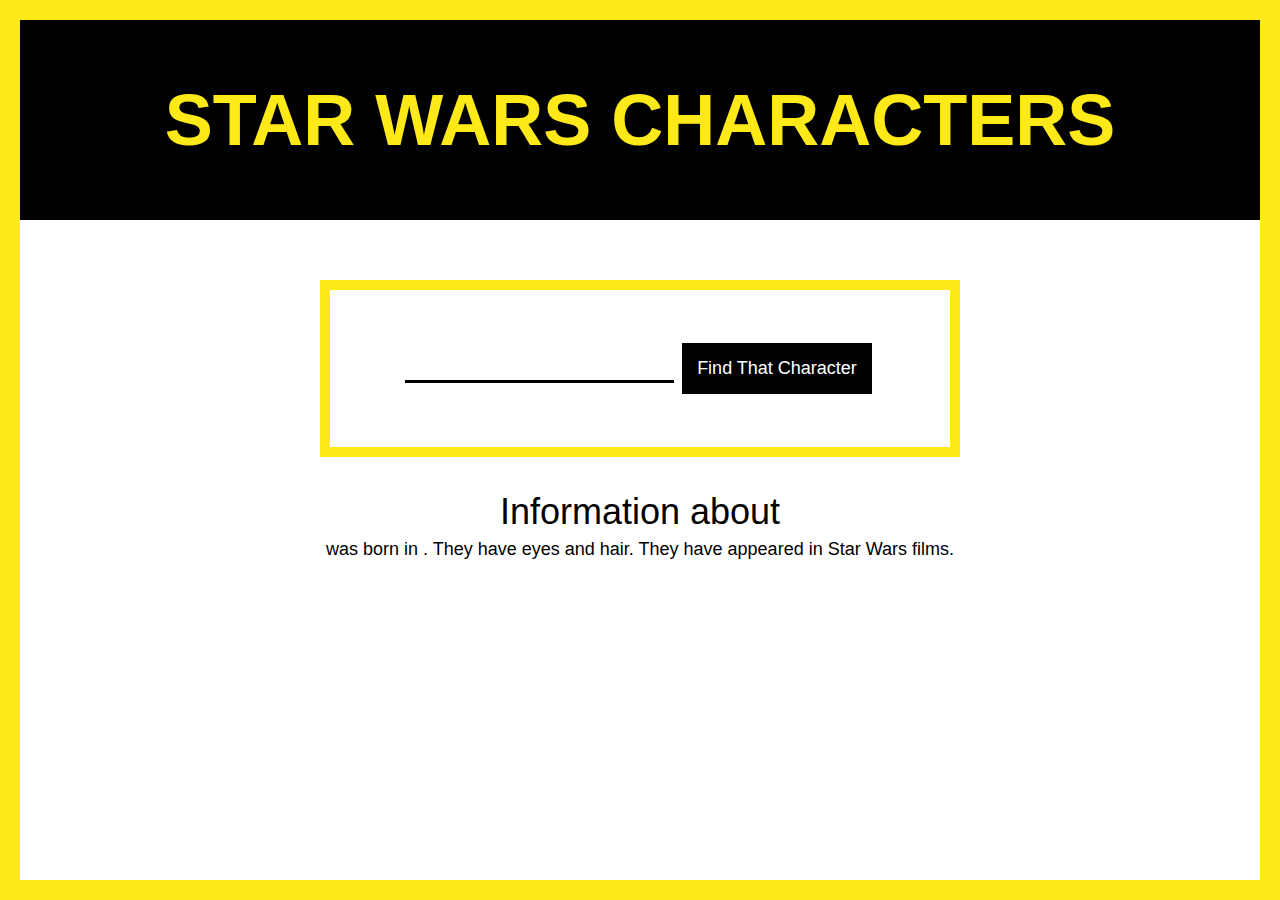
<file: 1-api-data/starwars-lab/index.html>
<!DOCTYPE html>
<html lang="en">
<head>
  <meta charset="UTF-8">
  <meta name="viewport" content="width=device-width, initial-scale=1.0">
  <meta http-equiv="X-UA-Compatible" content="ie=edge">
  <title>Star Wars!</title>
  <link href="./styles/reset.css" type="text/css" rel="stylesheet" />
  <link href="./styles/style.css" type="text/css" rel="stylesheet" />
</head>
<body>
  <header>
    <h1>STAR WARS CHARACTERS</h1>
  </header>
  <main>
    <form id="charform">
      <input type="number" name="charnum" id="charnum"/>
      <input type="submit" value="Find That Character"/>
    </form>
    <div class="character-info">
      <h2>Information about <span class="name"></span></h2>
      <p><span class="name"></span> was born in <span class="year"></span>. They have <span class="eye_color"></span> eyes and <span class="hair_color"></span> hair. They have appeared in <span class="movie_count"></span> Star Wars films.</p>
    </div>
  </main>
  
  <script
  src="https://code.jquery.com/jquery-3.3.1.min.js"
  integrity="sha256-FgpCb/KJQlLNfOu91ta32o/NMZxltwRo8QtmkMRdAu8="
  crossorigin="anonymous"></script>
  <script src="./scripts/main.js" /></script>

</body>
</html>
</file>
<file: 1-api-data/starwars-lab/styles/style.css>
body {
  display: flex;
  font-family: sans-serif;
  font-size: 18px;
  flex-direction: column;
  min-height: 100vh;
  line-height: 1.4em;
  border: 20px solid #ffe918;
  box-sizing: border-box;

}

header {
  display: flex;
  flex-direction: column;
  align-items: center;
  justify-content: center;
  min-height: 200px;
  background-color: black;
  background-image: url(https://downloops.com/wp-content/uploads/edd/2017/05/Starfield-Stars-Universe-FlyBy-Motion-Background-Video-Loop-Sample2-1.jpg);
  background-size: cover;
  background-position: center center;
}

header h1 {
  color: #ffe918;
  font-size: 4em;
  line-height: 1em;
  font-weight: 800;
}

main {
  width: 80vw;
  max-width: 1000px;
  margin: 30px auto;
  text-align: center;
}

form {
  width: 50vw;
  margin: 30px auto;
  padding: 50px;
  box-sizing: border-box;
  border: 10px solid #ffe918;
}

input[type=number] {
  outline: 0px;
  border: 0px;
  border-bottom: 3px solid black;
  font-size: 20px;
  text-align: center;
}

input[type=number]:focus {
  border-bottom-color: #ffe918;
}

input[type=submit] {
  background-color: black;
  color: white;
  padding: 15px;
  margin: 3px;
  cursor: pointer;
  border: 0;
  font-size: 18px;
}

.character-info h2 {
  font-size: 2em;
  line-height: 1.4em;
}
</file>
